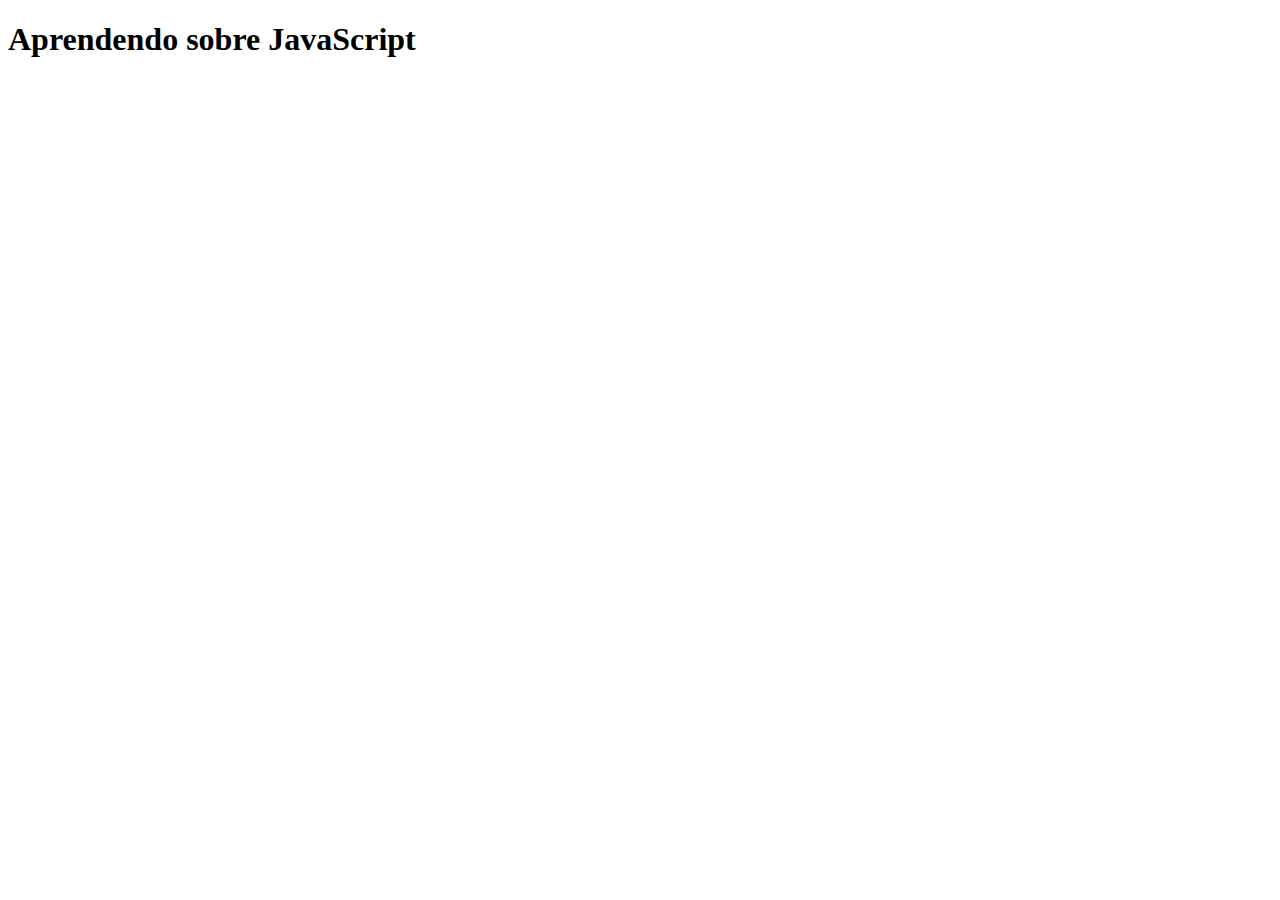
<file: index.html>
<!DOCTYPE html>
<html lang="pt-br">
<head>
    <meta charset="UTF-8">
    <meta name="viewport" content="width=device-width, initial-scale=1.0">
    <title>Aprendendo sobre JavaScript</title>
</head>
<body>
    <h1>Aprendendo sobre JavaScript</h1>
</body>
</html>
</file>
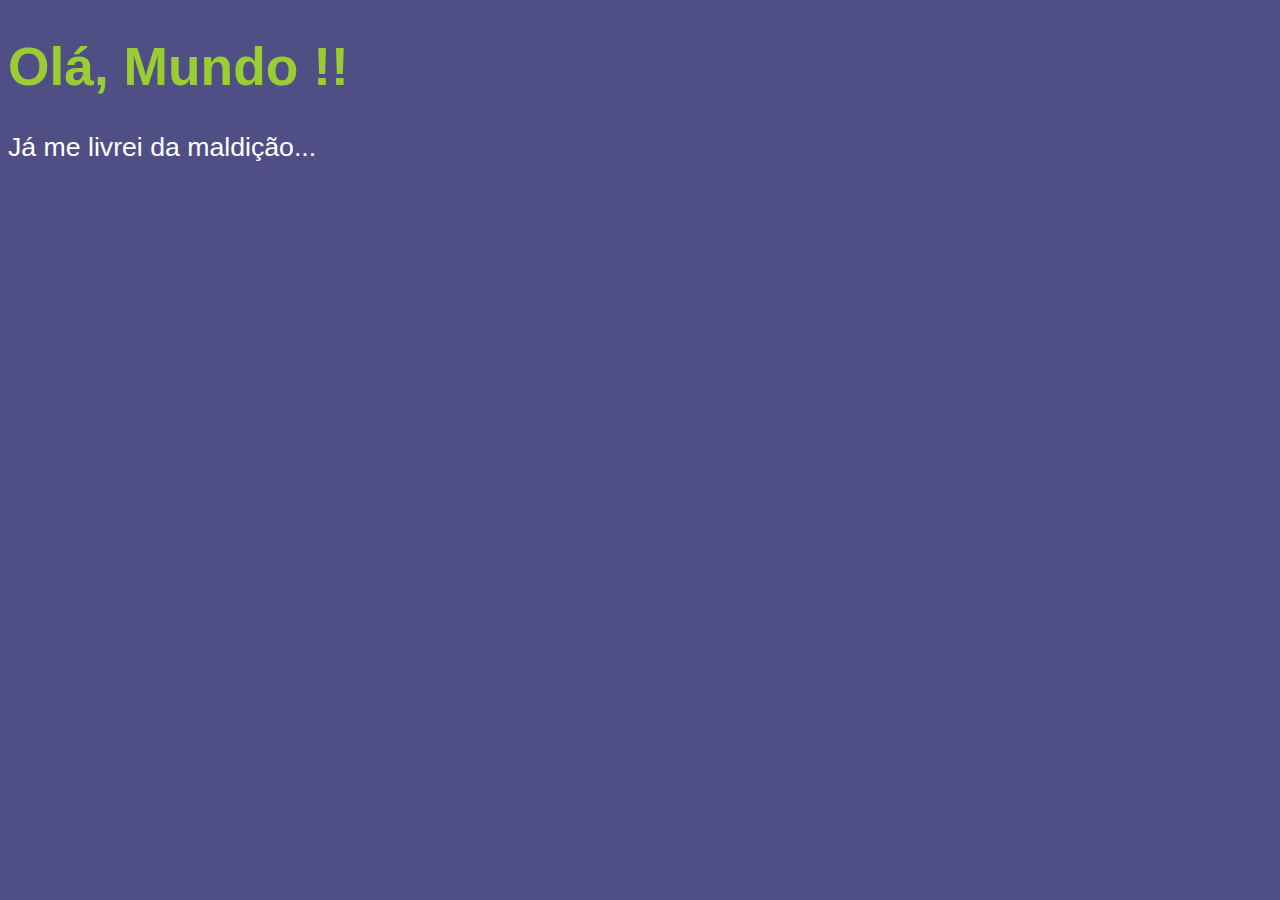
<file: aula06/ex002.html>
<!DOCTYPE html>
<html lang="pt-br">
<head>
    <meta charset="UTF-8">
    <meta name="viewport" content="width=device-width, initial-scale=1.0">
    <title>Aprendendo JavaScript</title>
    <style>
        body{
            background-color: rgb(79, 79, 134);
            color: white;
            font: normal 20pt Arial;
           
        }     

        h1{
            color: yellowgreen;
        }
    </style>
</head>
<body>
    <h1>Olá, Mundo !!</h1>
    <p>Já me livrei da maldição...</p>

    <script>
        var nome = prompt('Qual é o seu nome?')     
        alert('É um grande prazer em te conhecer, ' + nome + '!!')   
    </script>
</body>
</html>
</file>
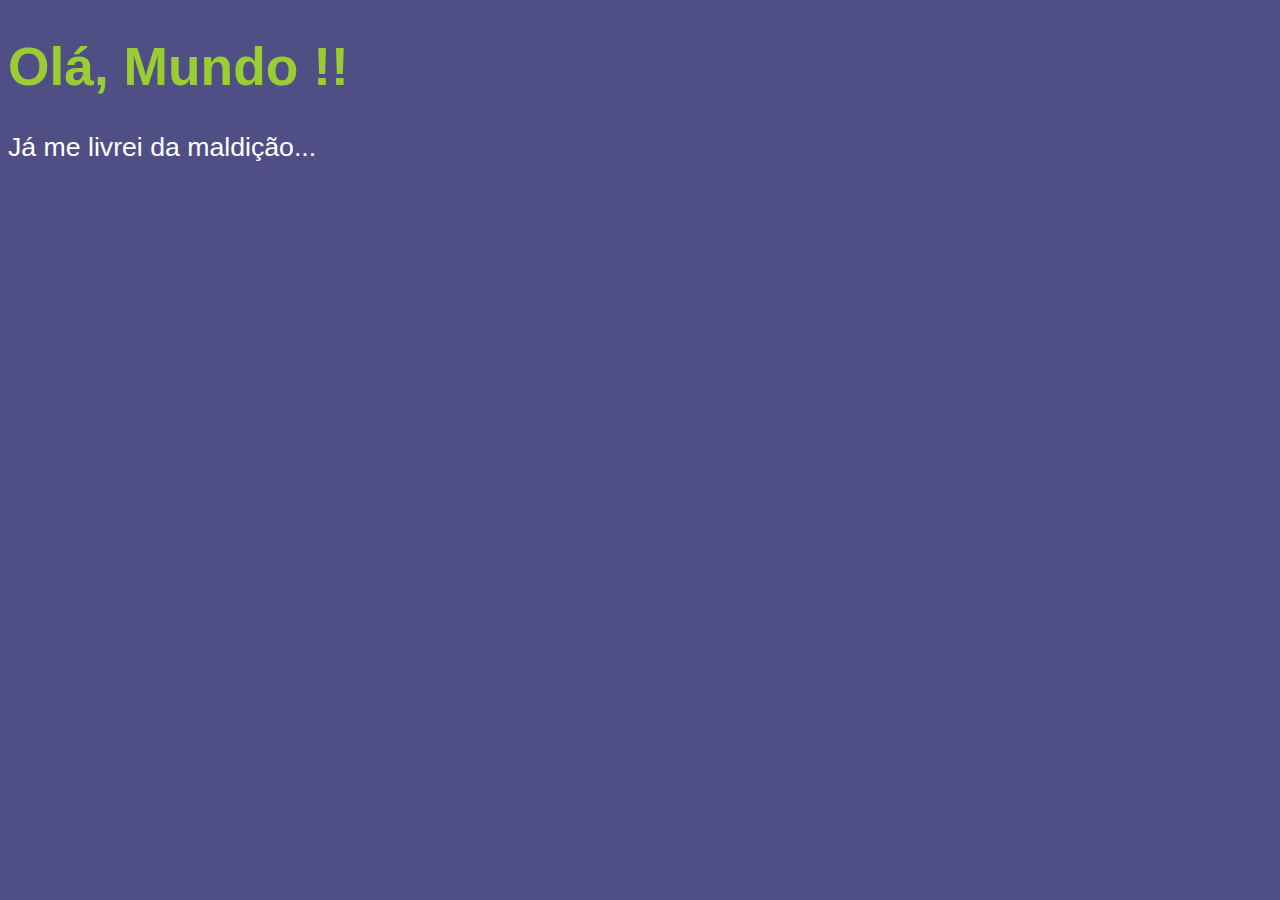
<file: aula06/ex003.html>
<!DOCTYPE html>
<html lang="pt-br">
<head>
    <meta charset="UTF-8">
    <meta name="viewport" content="width=device-width, initial-scale=1.0">
    <title>Aprendendo JavaScript</title>
    <style>
        body{
            background-color: rgb(79, 79, 134);
            color: white;
            font: normal 20pt Arial;
           
        }     

        h1{
            color: yellowgreen;
        }
    </style>
</head>
<body>
    <h1>Olá, Mundo !!</h1>
    <p>Já me livrei da maldição...</p>

    <script>
        var n1 = Number(prompt('Digite um número: '))
        var n2 = Number(prompt('Digite outro número: '))
        var s = n1 + n2
        alert(`A soma entre ${n1} e ${n2} é igual a ${s}.`)
        // (number + number) para adição
        // (string + string) para concatenação
    </script>
</body>
</html>
</file>
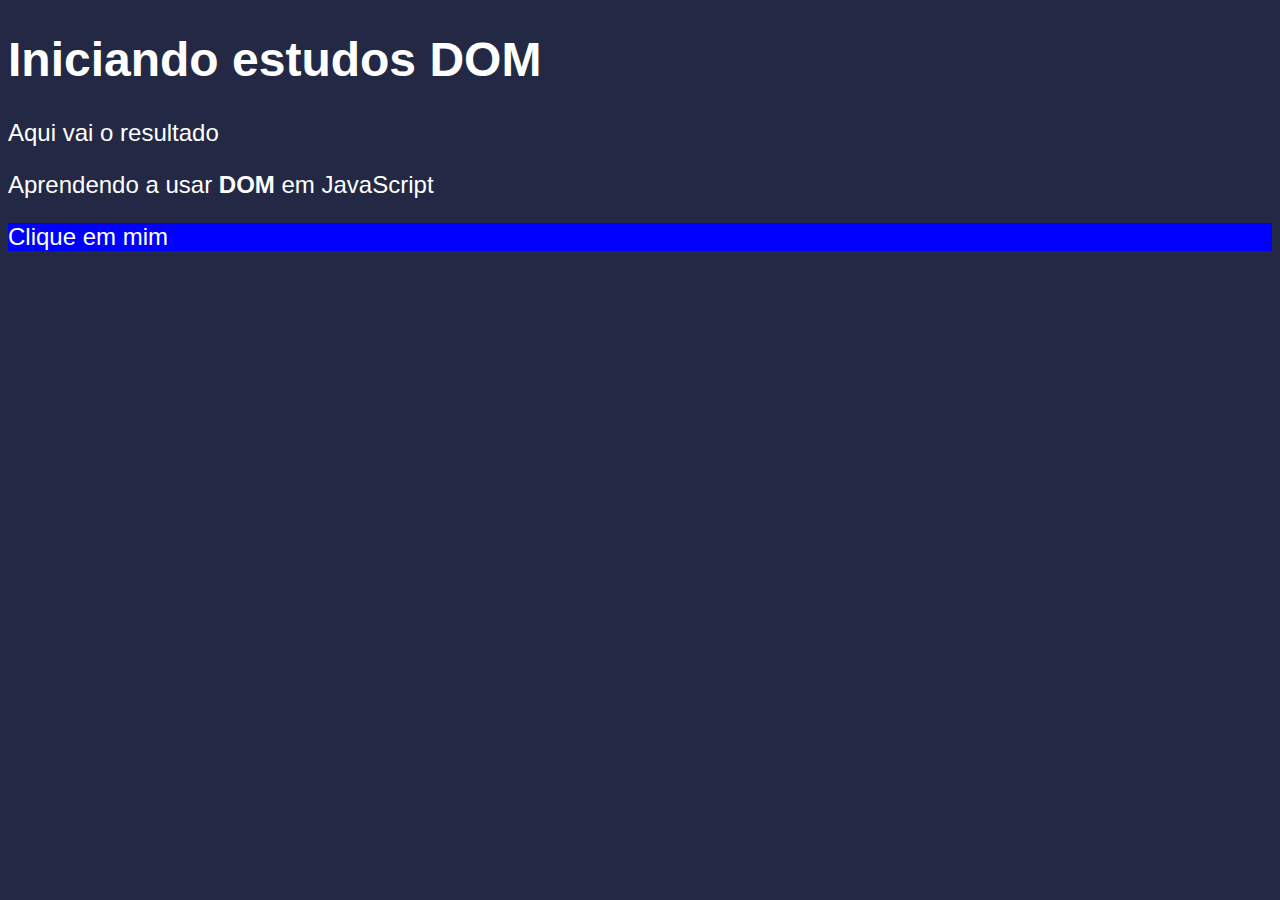
<file: aula06/ex005.html>
<!DOCTYPE html>
<html lang="pt-br">
<head>
    <meta charset="UTF-8">
    <meta name="viewport" content="width=device-width, initial-scale=1.0">
    <title>Primeiros passos com DOM.</title>
    <style>
        body{
            background-color: rgb(35, 41, 68);
            color: white;
            font: normal 18pt arial;
        }

    </style>
</head>
<body>
    <h1>Iniciando estudos DOM</h1>
    <p>Aqui vai o resultado</p>
    <p>Aprendendo a usar <strong>DOM</strong> em JavaScript</p>
    <div id="msg">Clique em mim</div>
    <script>
        var corpo = window.document.body
        var p1 = window.document.getElementsByTagName('p')[1]

        /*var d = window.document.getElementById('msg')
        d.style.background = 'green'
        d.innerText = ('Estou aguardando...')
        */
       var d = window.document.querySelector('div#msg')
       d.style.background = 'blue'
         
        
    </script>
</body>
</html>
</file>
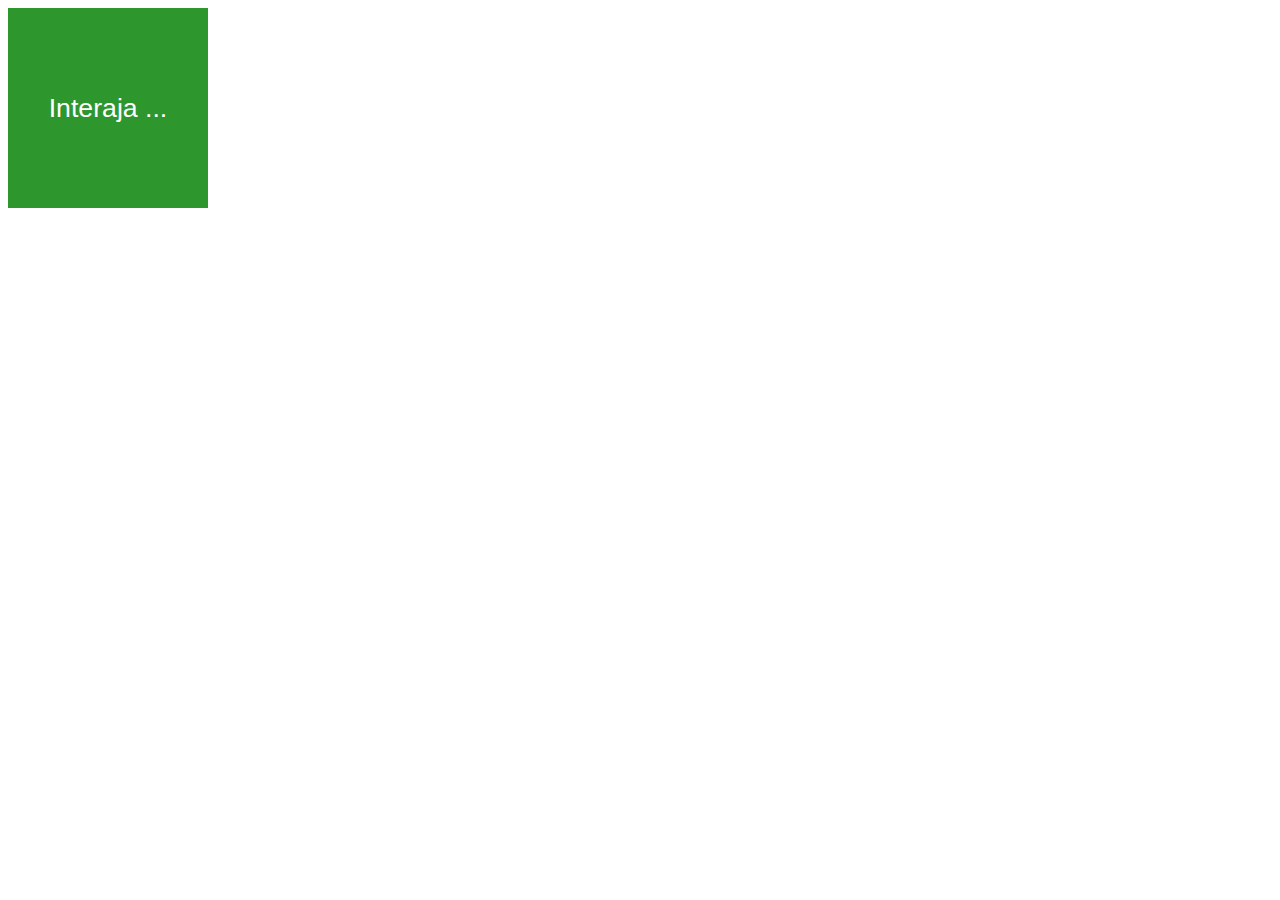
<file: aula10/ex006.html>
<!DOCTYPE html>
<html lang="pt-br">
<head>
    <meta charset="UTF-8">
    <meta name="viewport" content="width=device-width, initial-scale=1.0">
    <title>Eventos DOM</title>
    <style>
        div#area{
            font: normal 20pt arial;
            background-color: rgba(0, 128, 0, 0.822);
            color: white;
            width: 200px;
            height: 200px;
            line-height: 200px;
            text-align: center;
        }
    </style>
</head>
<body>
    <div id="area">
        Interaja ...
    </div>
    <script>
        var a = window.document.getElementById('area')
        a.addEventListener('click', clicar)
        a.addEventListener('mouseenter', entrar)
        a.addEventListener('mouseout', sair)

        function clicar() {
            a.innerText = 'Clicou!'
            a.style.background = 'red'

        }
        function entrar(){
            a.innerText = 'Entrou!'
            
        }
        function sair(){
            a.innerText = 'Saiu!'
            a.style.background = 'green'

        }
    </script>
</body>
</html>
</file>
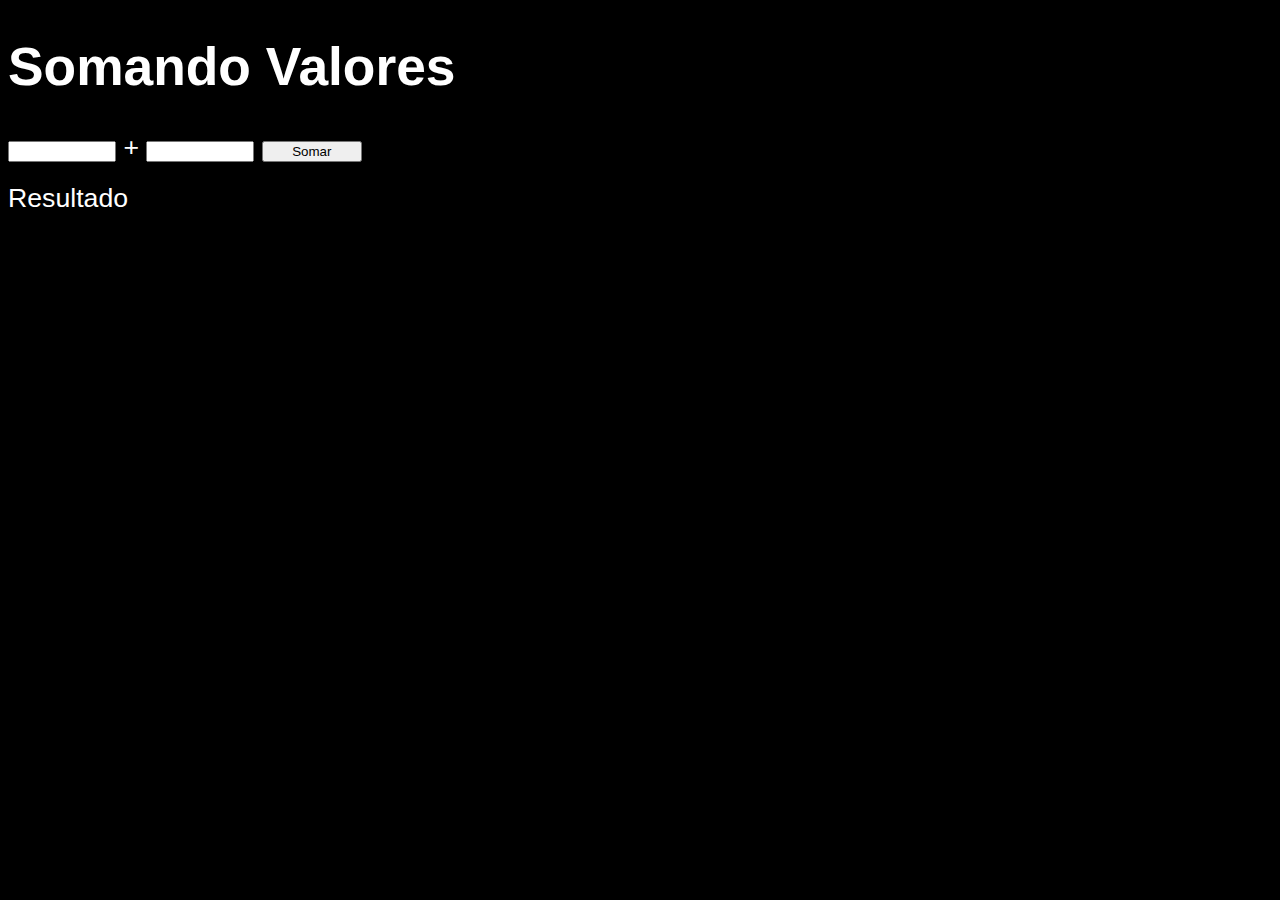
<file: aula10/ex007.html>
<!DOCTYPE html>
<html lang="pt-br">
<head>
    <meta charset="UTF-8">
    <meta name="viewport" content="width=device-width, initial-scale=1.0">
    <title>Somando números</title>
    <style>
        body{
            font: normal 20pt Arial;
            background-color: black;
            color: white;
        }
        input {
            font: normnal 18pt Arial;
            width: 100px;
        }
        div#res{
            margin-top: 20px
        }
    </style>
</head>
<body>
    <h1>Somando Valores</h1>
    <input type="number" name="txtn1" id="txtn1"> +
    <input type="number" name="txtn2" id="txtn2">
    <input type="button" value="Somar" onclick="somar()">
    <div id="res">Resultado</div>
    <script>
        function somar(){
            var tn1 = window.document.getElementById('txtn1')
            var tn2 = window.document.querySelector('input#txtn2')
            var res = window.document.getElementById('res')
            var n1 = Number(tn1.value)
            var n2 = Number(tn2.value)
            var s = n1 + n2
            res.innerHTML = `A soma entre ${n1} e ${n2} é igual a<strong> ${s}</strong>.`
        }
    </script>
</body>
</html>
</file>
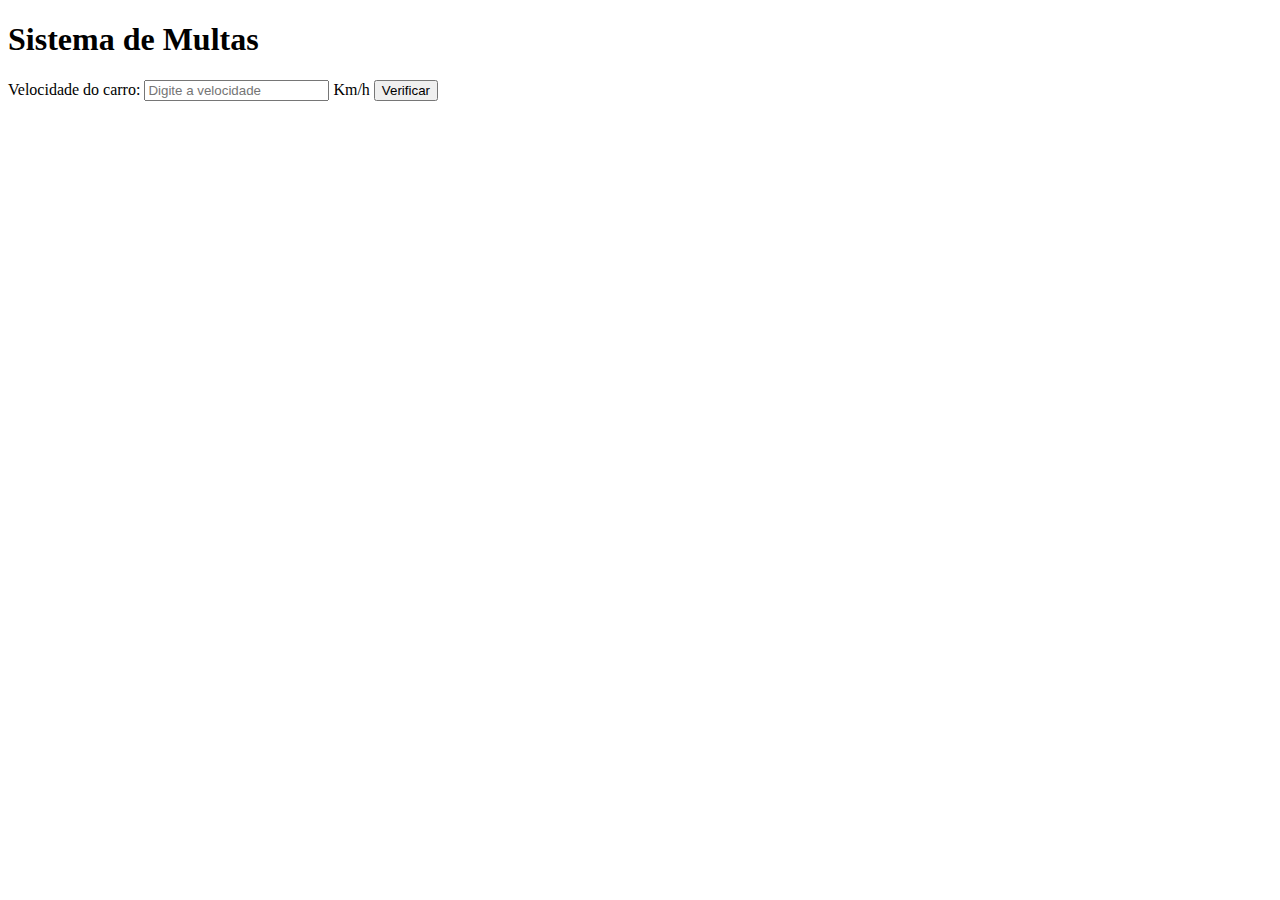
<file: aula11/ex010.html>
<!DOCTYPE html>
<html lang="pt-br">
<head>
    <meta charset="UTF-8">
    <meta name="viewport" content="width=device-width, initial-scale=1.0">
    <title>DETRAN</title>
</head>
<body>
    <h1>Sistema de Multas</h1>
    Velocidade do carro: <input type="number" name="txtvel" id="txtvel" placeholder="Digite a velocidade"> Km/h
    <input type="button" value="Verificar" onclick="calcular()">
    <div id="res">

    </div>
    <script>
        function calcular() {
            var txtv = document.getElementById("txtvel")
            var res = document.querySelector('div#res')
            var vel = Number(txtv.value)
            res.innerHTML = `<p>Sua velocidade é <strong>${vel} Km/h</strong>.</p>`
            if (vel > 60) {
                res.innerHTML += `<p>Você está <strong>MULTADO</strong> por excesso de velocidade</p>`
            }
            res.innerHTML += `<p>Dirija sempre com cinto de segurança!</p>`
        
        }
    </script>
</body>
</html>
</file>
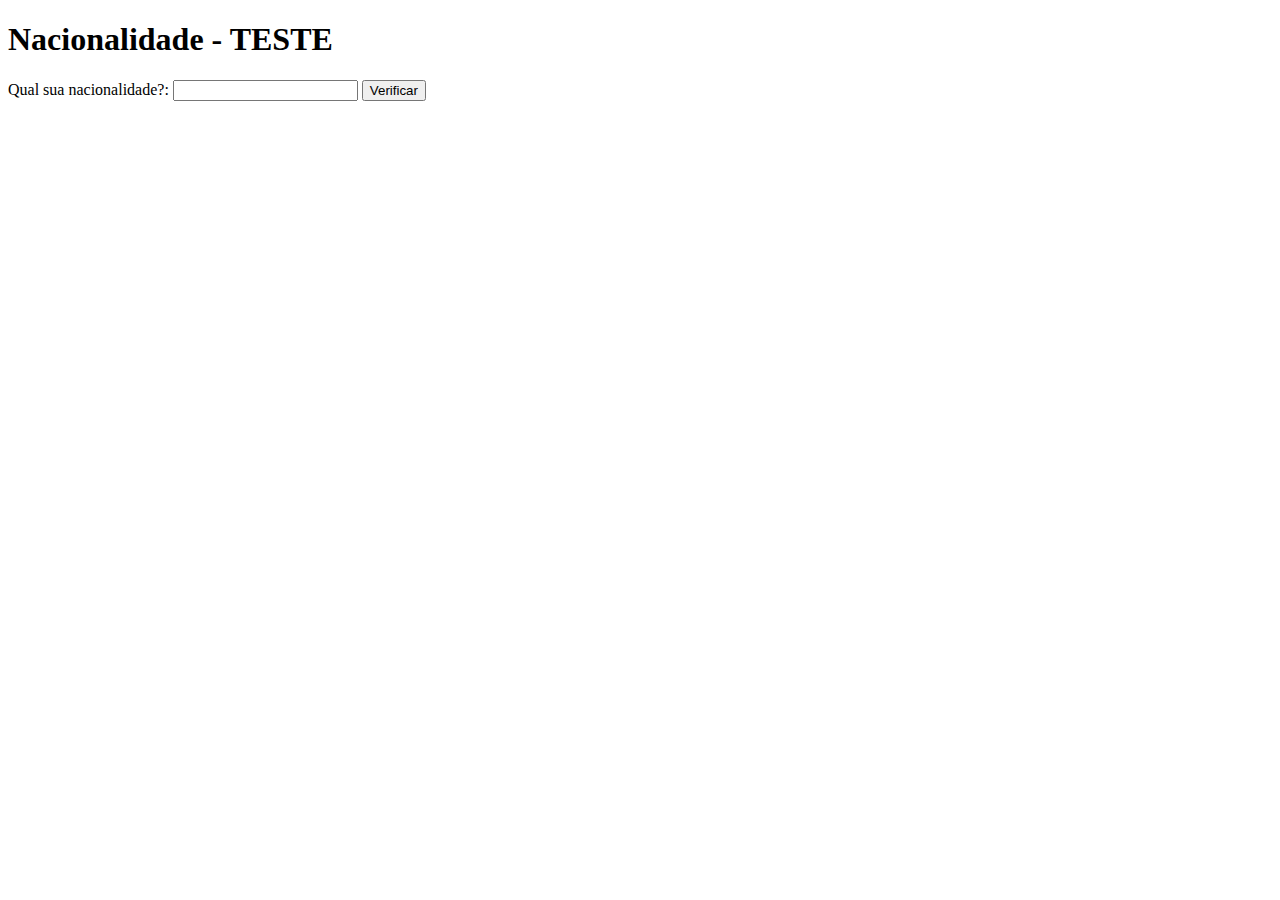
<file: aula11/ex011.html>
<!DOCTYPE html>
<html lang="pt-br">
<head>
    <meta charset="UTF-8">
    <meta name="viewport" content="width=device-width, initial-scale=1.0">
    <title>Exercício Teste</title>
</head>
<body>
    <h1>Nacionalidade - TESTE</h1>
    Qual sua nacionalidade?: <input type="text" name="txtnat" id="txtnat">
    <input type="button" value="Verificar" onclick="verificar()">
    <div id="res">

    </div>
    <script>
        function verificar() {
            var res = document.querySelector('div#res')
            var nat = document.querySelector('#txtnat').value
            nat = nat.toLowerCase().trim()
            res.innerHTML = `<p>Sua nacionalidade é <strong>${nat}</strong>.</p>`
            if (nat == "brasileira" || nat == "brasileiro") {
                res.innerHTML += `<p>Você é <strong>BRASILEIRO</strong>.</p>`
            } else {
                res.innerHTML += `<p>Você é <strong>ESTRANGEIRO</strong>.</p>`
            }
        }
    </script>
</body>
</html>
</file>
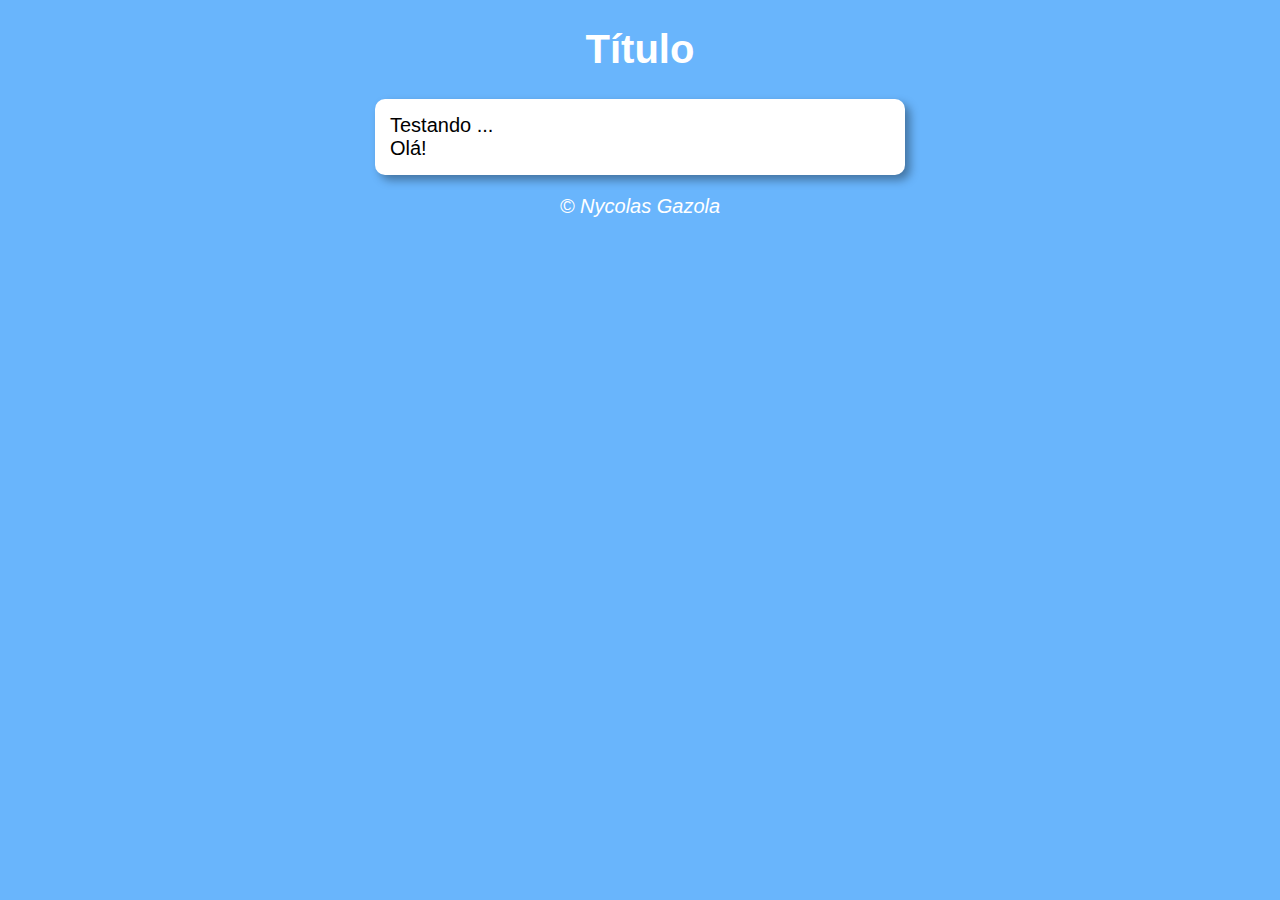
<file: aula12ex/modelo.html>
<!DOCTYPE html>
<html lang="pt-br">
<head>
    <meta charset="UTF-8">
    <meta name="viewport" content="width=device-width, initial-scale=1.0">
    <title>Modelo de Exercício</title>
    <link rel="stylesheet" href="estilo.css">
</head>
<body>
    <header>
        <h1>Título</h1>
    </header>
    <section>
        <div>
        Testando ...
        </div>
        <div>
            Olá!
        </div>
    </section>

    <footer>
        <p>&copy; Nycolas Gazola</p>
    </footer>
    <script src="script.js"></script>
</body>
</html>
</file>
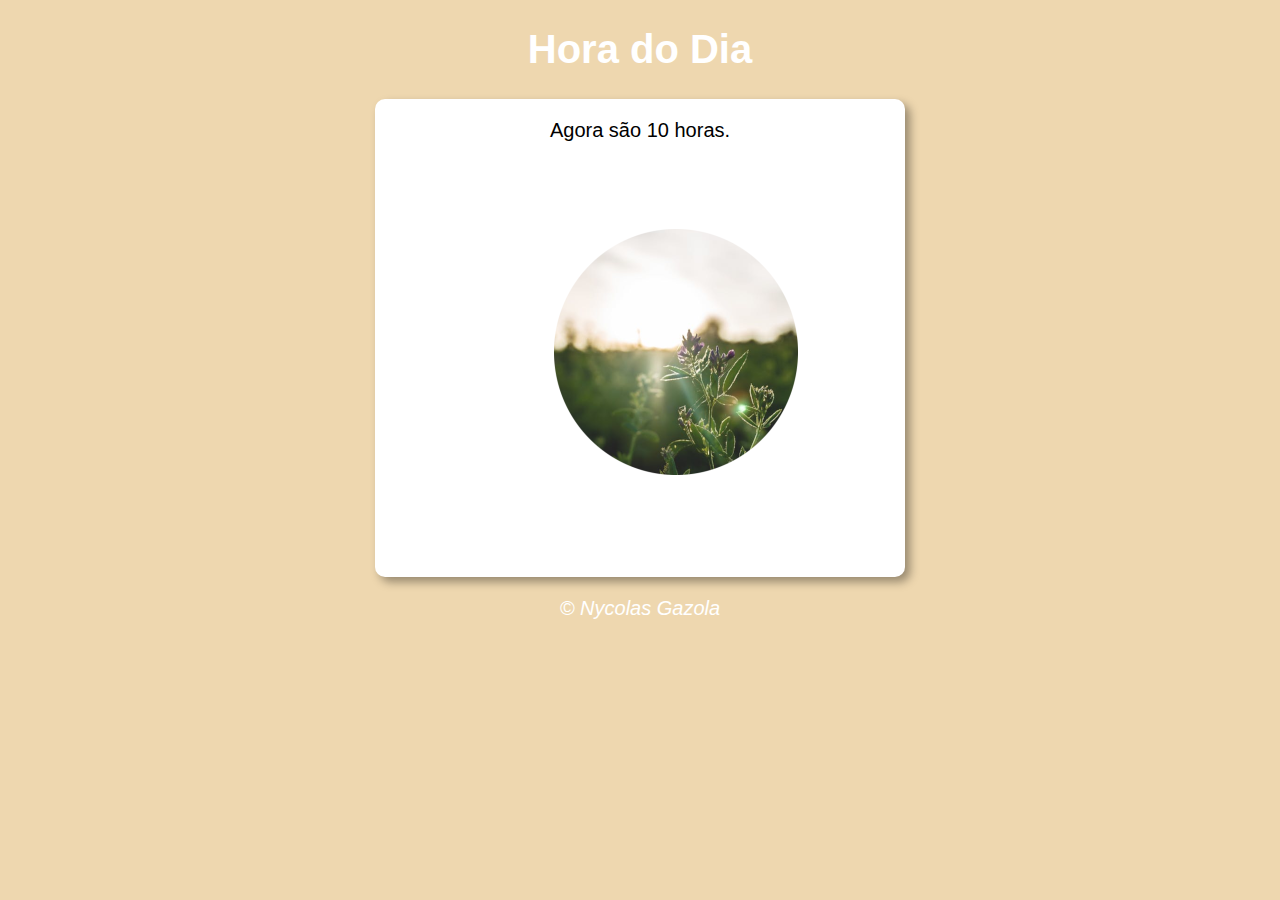
<file: aula12ex/ex014/modelo.html>
<!DOCTYPE html>
<html lang="pt-br">
<head>
    <meta charset="UTF-8">
    <meta name="viewport" content="width=device-width, initial-scale=1.0">
    <title>Modelo de Exercício</title>
    <link rel="stylesheet" href="estilo.css">
</head>
<body onload="carregar()">
    <header>
        <h1>Hora do Dia</h1>
    </header>
    <section>
        <div id="msg">
        Aqui vai aparecer a mensagem...
        </div>
        <div id="foto">
            <img id="imagem" src="fotomanha.png" alt="Foto do dia">
        </div>
    </section>

    <footer>
        <p>&copy; Nycolas Gazola</p>
    </footer>
    <script src="script.js"></script>
</body>
</html>
</file>
<file: aula12ex/estilo.css>
body{
    background-color: rgb(105, 181, 252);
    font: normal 15pt Arial;
}

header{
    color: white;
    text-align: center;
}

section{
    background:white;
    border-radius: 10px;
    padding: 15px;
    width: 500px;
    margin: auto;
    box-shadow: 5px 5px 10px rgba(0, 0, 0, 0.363);

}

footer{
    color: white;
    text-align: center;
    font-style: italic;
}
</file>
<file: aula12ex/ex014/estilo.css>
body{
    background-color: rgb(105, 181, 252);
    font: normal 15pt Arial;
}

header{
    color: white;
    text-align: center;
}

section{
    background:white;
    border-radius: 10px;
    padding: 15px;
    width: 500px;
    margin: auto;
    box-shadow: 5px 5px 10px rgba(0, 0, 0, 0.363);

}

div {
    text-align: center;
    padding: 5px;
}

footer{
    color: white;
    text-align: center;
    font-style: italic;
}
</file>
